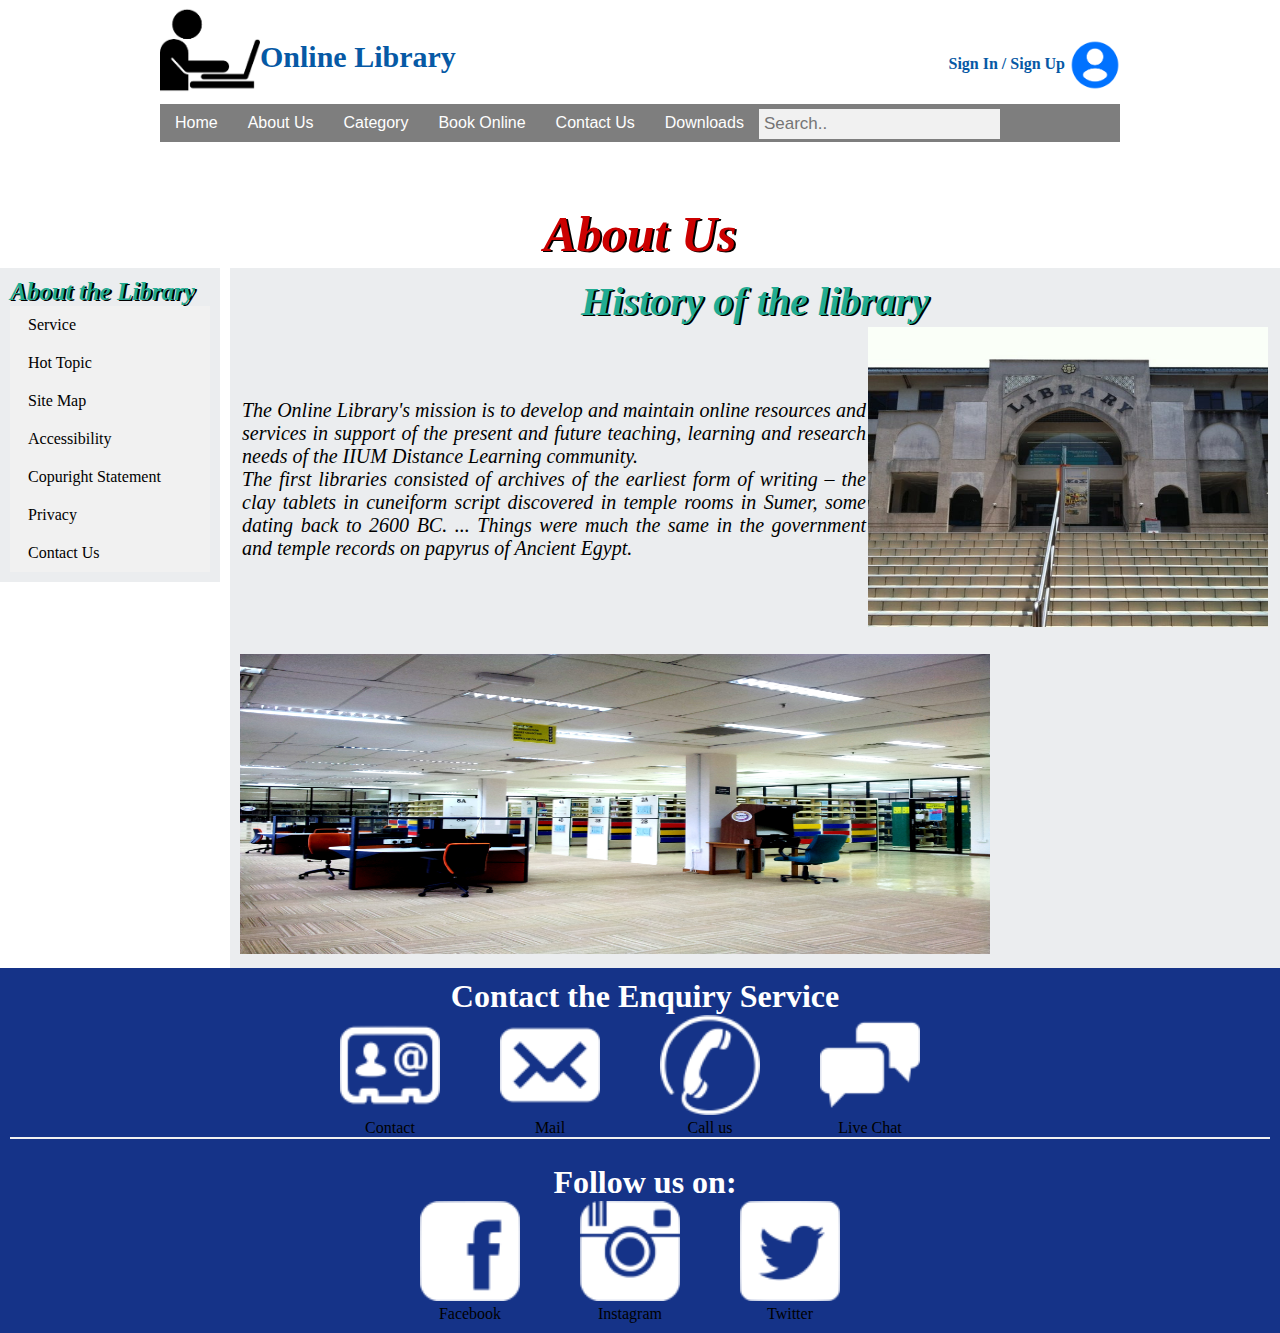
<file: Group Project Web Tech/about us.html>
<!DOCTYPE html>
<html lang="en" dir="ltr">
  <head>
    <meta charset="utf-8">
    <title>About Us</title>
    <link rel="stylesheet" type="text/css" href="style/style_about_us.css">
    <link rel="stylesheet" href="style/style_category_login.css">
  </head>
  <body class="body">
    <div class="container_full ">
		<div class="container">
			<header>
				<div class="header">
					<!--Logo Part-->
					<div class="logo">
						<a href="index.html"><img style="height:100px; width:100px" src="img/icon.png" alt="Library" /></a>
					</div>
					<div class="text_logo">
						<h1 style="font-size:30px; color:#0659A5; font-weight:bold;">Online Library</h1>
					</div>

					<div class="user_sign">
						<p>
							<a style="text-decoration:none; color:#0659A5" href="">Sign In / Sign Up</a>
						</p>
						<a href=""><img style="height:50px; width:50px;"   src="img/Untitled design (1).png" alt=""></a>
					</div>
				</div>
			</header>
		</div>
	</div>

	<div class="container_full ">
		<div class="container">
			<!--Menu Part-->
				<nav class="menu">
					<ul>
						<li><a href="index.html">Home</a></li>
						<li><a href="about us.html">About Us</a></li>
						<li><a href="category.html">Category</a>
						<li><a href="">Book Online</a>
							<ul>
								<li><a href="">Arts & entertainment</a></li>
								<li><a href="">Biography</a></li>
								<li><a href="">business & investing</a></li>
								<li><a href="">Comupters and Technology</a></li>
								<li><a href="">Education</a></li>
								<li><a href="">Sports</a></li>
								<li><a href="">Technology</a></li>
								<li><a href="">Science fiction</a></li>
								<li><a href="">Fiction</a></li>
								<li><a href="">Islam</a></li>
								<li><a href="">psychology</a></li>
							</ul>
						</li>
						<li>
						<li><a href="contact_us.html">Contact Us</a></li>
            <li><a href="Downloads.html">Downloads</a></li>
						<li><input type="text" placeholder="Search.."></li>
					</ul>
				</nav>

		</div>

	</div>

  <div class="div2">
    <h1 class="h1"><br>About Us</h1>
  </div>
 <div class="div1">
   <h2 class="h2">About the Library</h2>
    <ul class="ul">
      <li class="li"><a class ="a" href="service.html">Service</a></li>
      <li class="li"><a class="a" href="hottopic.html">Hot Topic</a></li>
      <li class="li"><a class="a" href="#sitemap">Site Map</a></li>
      <li class="li"><a class="a" href="access.html">Accessibility</a></li>
      <li class="li"><a class="a" href="copys.html">Copuright Statement</a></li>
      <li class="li"><a class ="a" href="privacy.html">Privacy</a></li>
      <li class="li"><a class="a" href="#Contact us">Contact Us</a></li>
   </ul><br><br><br>

 </div>
 <div class="div3">

  <h1 class="h">History of the library</h1>
  <table class="p">
    <tr>
      <td>The Online Library's mission is to develop and maintain online resources and services in support of the
     present and future teaching, learning and research needs of the IIUM Distance Learning community.<br>
  The first libraries consisted of archives of the earliest form of writing – the clay tablets in cuneiform script discovered in temple rooms in Sumer, some dating back to 2600 BC. ... Things were much the same in the government and temple records on papyrus of Ancient Egypt.</td>
   <td><img src="img/li5.jpg" alt="library" width="400" height="300"></td><tr>

</table><br>
<img src="img/li6.jpg" alt="library" width="750" height="300">
</div>
</div>
<div style="background-color:#153388;padding:10px;">
<center> <h1 style= "color:white; padding-left:10px;">Contact the Enquiry Service</h1><center>
  <ul style="list-style-type: none;">

    <li style="float:left;margin-left:300px;"><a href="facebook.com"><img src="img/business-contact-64.png" alt="library" width="100" height="100" style="margin-left:30px;margin-right:30px;"></a>
      <br><span>Contact</span></li>
    <li style="float:left;">  <img src="img/mail-2-64.png" alt="library" width="100" height="100" style="margin-left:30px;margin-right:30px;">
      <br><span>Mail</span>  </li>
    <li style="float:left;"> <img title="Twitter" src="img/phone-39-64.png" alt="library" width="100" height="100" style="margin-left:30px;margin-right:30px;">
     <br><span>Call us</span> </li>
    <li style="float:left;"> <img title="Twitter" src="img/speech-bubble-2-64.png" alt="library" width="100" height="100" style="margin-left:30px;margin-right:30px;">
      <br><span>Live Chat</span> </li>
   <li style="clear:left;"></li>
  </ul>

<hr>
<center>  <h1 style="color:white;padding-left:10px;">Follow us on:</h1><center>
   <ul style="list-style-type: none;">

    <li style="float:left;margin-left:380px;"><a href="facebook.com"><img src="img/facebook-6-64.png" alt="library" width="100" height="100" style="margin-left:30px;margin-right:30px;"></a>
      <br><span>Facebook</span></li>
    <li style="float:left;">  <img src="img/instagram-64.png" alt="library" width="100" height="100" style="margin-left:30px;margin-right:30px;">
       <br><span>Instagram</span>  </li>
    <li style="float:left;"> <img title="Twitter" src="img/twitter-3-64.png" alt="library" width="100" height="100" style="margin-left:30px;margin-right:30px;">
      <br><span>Twitter</span> </li>
    <li style="clear:left;"></li>
   </ul>

 </div>
  </body>
</html>
</file>
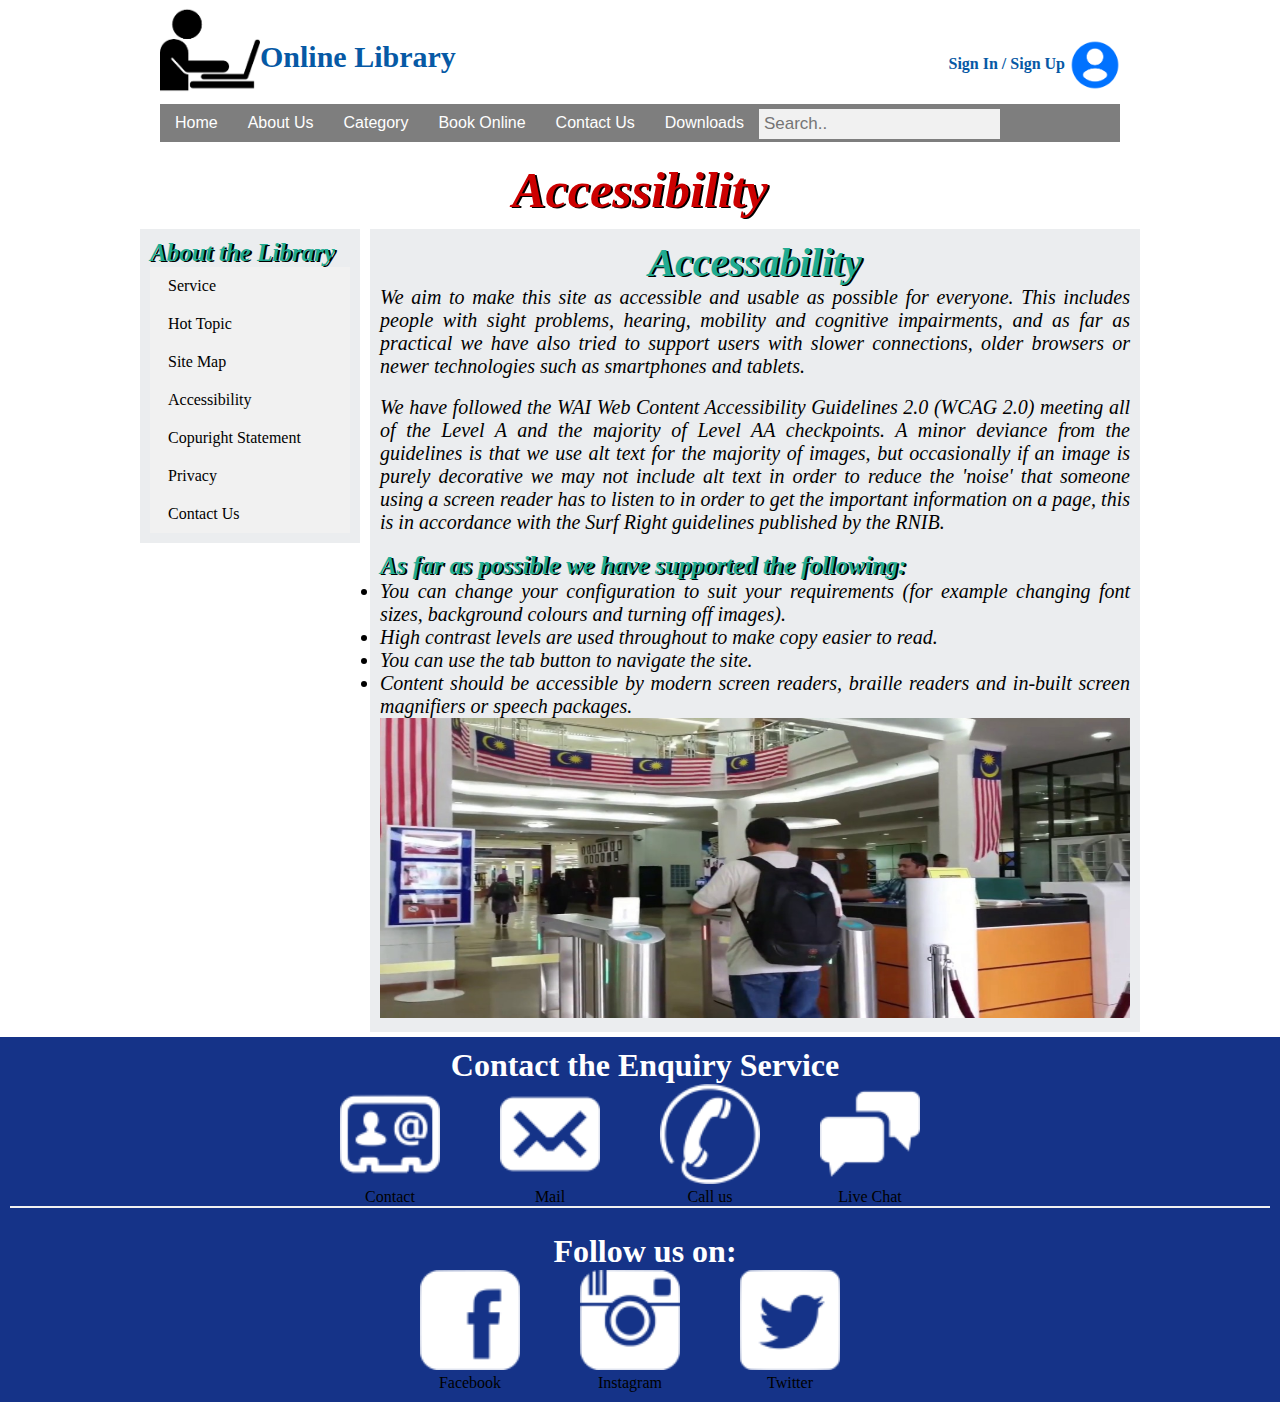
<file: Group Project Web Tech/access.html>
<!DOCTYPE html>
<html lang="en" dir="ltr">
  <head>
    <meta charset="utf-8">
    <title>Accessability</title>
    <link rel="stylesheet" type="text/css" href="style/style_about_us.css">
    <link rel="stylesheet" href="style/style_category_login.css">
  </head>
  <body >
    <div class="container_full ">
		<div class="container">
			<header>
				<div class="header">
					<!--Logo Part-->
					<div class="logo">
						<a href="index.html"><img style="height:100px; width:100px" src="img/icon.png" alt="Library" /></a>
					</div>
					<div class="text_logo">
						<h1 style="font-size:30px; color:#0659A5; font-weight:bold;">Online Library</h1>
					</div>

					<div class="user_sign">
						<p>
							<a style="text-decoration:none; color:#0659A5" href="">Sign In / Sign Up</a>
						</p>
						<a href=""><img style="height:50px; width:50px;"   src="img/Untitled design (1).png" alt=""></a>
					</div>
				</div>
			</header>
		</div>
	</div>

	<div class="container_full ">
		<div class="container">
			<!--Menu Part-->
				<nav class="menu">
					<ul>
						<li><a href="index.html">Home</a></li>
						<li><a href="about us.html">About Us</a></li>
						<li><a href="category.html">Category</a>
						<li><a href="">Book Online</a>
							<ul>
								<li><a href="">Arts & entertainment</a></li>
								<li><a href="">Biography</a></li>
								<li><a href="">business & investing</a></li>
								<li><a href="">Comupters and Technology</a></li>
								<li><a href="">Education</a></li>
								<li><a href="">Sports</a></li>
								<li><a href="">Technology</a></li>
								<li><a href="">Science fiction</a></li>
								<li><a href="">Fiction</a></li>
								<li><a href="">Islam</a></li>
								<li><a href="">psychology</a></li>
							</ul>
						</li>
						<li>
						<li><a href="contact_us.html">Contact Us</a></li>
            <li><a href="Downloads.html">Downloads</a></li>
						<li><input type="text" placeholder="Search.."></li>
					</ul>
				</nav>

		</div>

	</div>
<div class="div2">
    <h1 class="h1">Accessibility</h1>
</div>
<div class="div">
<div class="div1" >
   <h2 class="h2">About the Library</h2>

    <ul class="ul">
      <li class="li"><a class ="a" href="service.html">Service</a></li>
      <li class="li"><a class="a" href="hottopic.html">Hot Topic</a></li>
      <li class="li"><a class="a" href="#sitemap">Site Map</a></li>
      <li class="li"><a class="a" href="access.html">Accessibility</a></li>
      <li class="li"><a class="a" href="copys.html">Copuright Statement</a></li>
      <li class="li"><a class ="a" href="privacy.html">Privacy</a></li>
      <li class="li"><a class="a" href="#Contact us">Contact Us</a></li>
   </ul>
</div>
<div class="div3">

  <h1 class="h">Accessability</h1>
  <p class="p">We aim to make this site as accessible and usable as possible for everyone. This includes people with sight problems, hearing, mobility and cognitive impairments, and as far as practical we have also tried to support users with slower connections, older browsers or newer technologies such as smartphones and tablets.</p><br>
  <p class="p">We have followed the WAI Web Content Accessibility Guidelines 2.0 (WCAG 2.0) meeting all of the Level A and the majority of Level AA checkpoints. A minor deviance from the guidelines is that we use alt text for the majority of images, but occasionally if an image is purely decorative we may not include alt text in order to reduce the 'noise' that someone using a screen reader has to listen to in order to get the important information on a page, this is in accordance with the Surf Right guidelines published by the RNIB.</p><br>
  <h2 class="h2">As far as possible we have supported the following:</h2>
<ul>
  <li class="p">You can change your configuration to suit your requirements (for example changing font sizes, background colours and turning off images).</li>
  <li class="p">High contrast levels are used throughout to make copy easier to read.</li>
  <li class="p">You can use the tab button to navigate the site.</li>
  <li class="p">Content should be accessible by modern screen readers, braille readers and in-built screen magnifiers or speech packages.</li>
</ul>
<img src="img/li3.jpg" alt="library" width="750" height="300">
</div>
</div>
<div style="background-color:#153388;padding:10px;">
<center> <h1 style= "color:white; padding-left:10px;">Contact the Enquiry Service</h1><center>
  <ul style="list-style-type: none;">

    <li style="float:left;margin-left:300px;"><a href="facebook.com"><img src="img/business-contact-64.png" alt="library" width="100" height="100" style="margin-left:30px;margin-right:30px;"></a>
      <br><span>Contact</span></li>
    <li style="float:left;">  <img src="img/mail-2-64.png" alt="library" width="100" height="100" style="margin-left:30px;margin-right:30px;">
        <br><span>Mail</span>  </li>
    <li style="float:left;"> <img title="Twitter" src="img/phone-39-64.png" alt="library" width="100" height="100" style="margin-left:30px;margin-right:30px;">
       <br><span>Call us</span> </li>
    <li style="float:left;"> <img title="Twitter" src="img/speech-bubble-2-64.png" alt="library" width="100" height="100" style="margin-left:30px;margin-right:30px;">
       <br><span>Live Chat</span> </li>
    <li style="clear:left;"></li>
  </ul>

<hr>
<center>  <h1 style="color:white;padding-left:10px;">Follow us on:</h1><center>
  <ul style="list-style-type: none;">

    <li style="float:left;margin-left:380px;"><a href="facebook.com"><img src="img/facebook-6-64.png" alt="library" width="100" height="100" style="margin-left:30px;margin-right:30px;"></a>
      <br><span>Facebook</span></li>
    <li style="float:left;">  <img src="img/instagram-64.png" alt="library" width="100" height="100" style="margin-left:30px;margin-right:30px;">
      <br><span>Instagram</span>  </li>
    <li style="float:left;"> <img title="Twitter" src="img/twitter-3-64.png" alt="library" width="100" height="100" style="margin-left:30px;margin-right:30px;">
     <br><span>Twitter</span> </li>
    <li style="clear:left;"></li>
  </ul>

</div>
  </body>
</html>
</file>
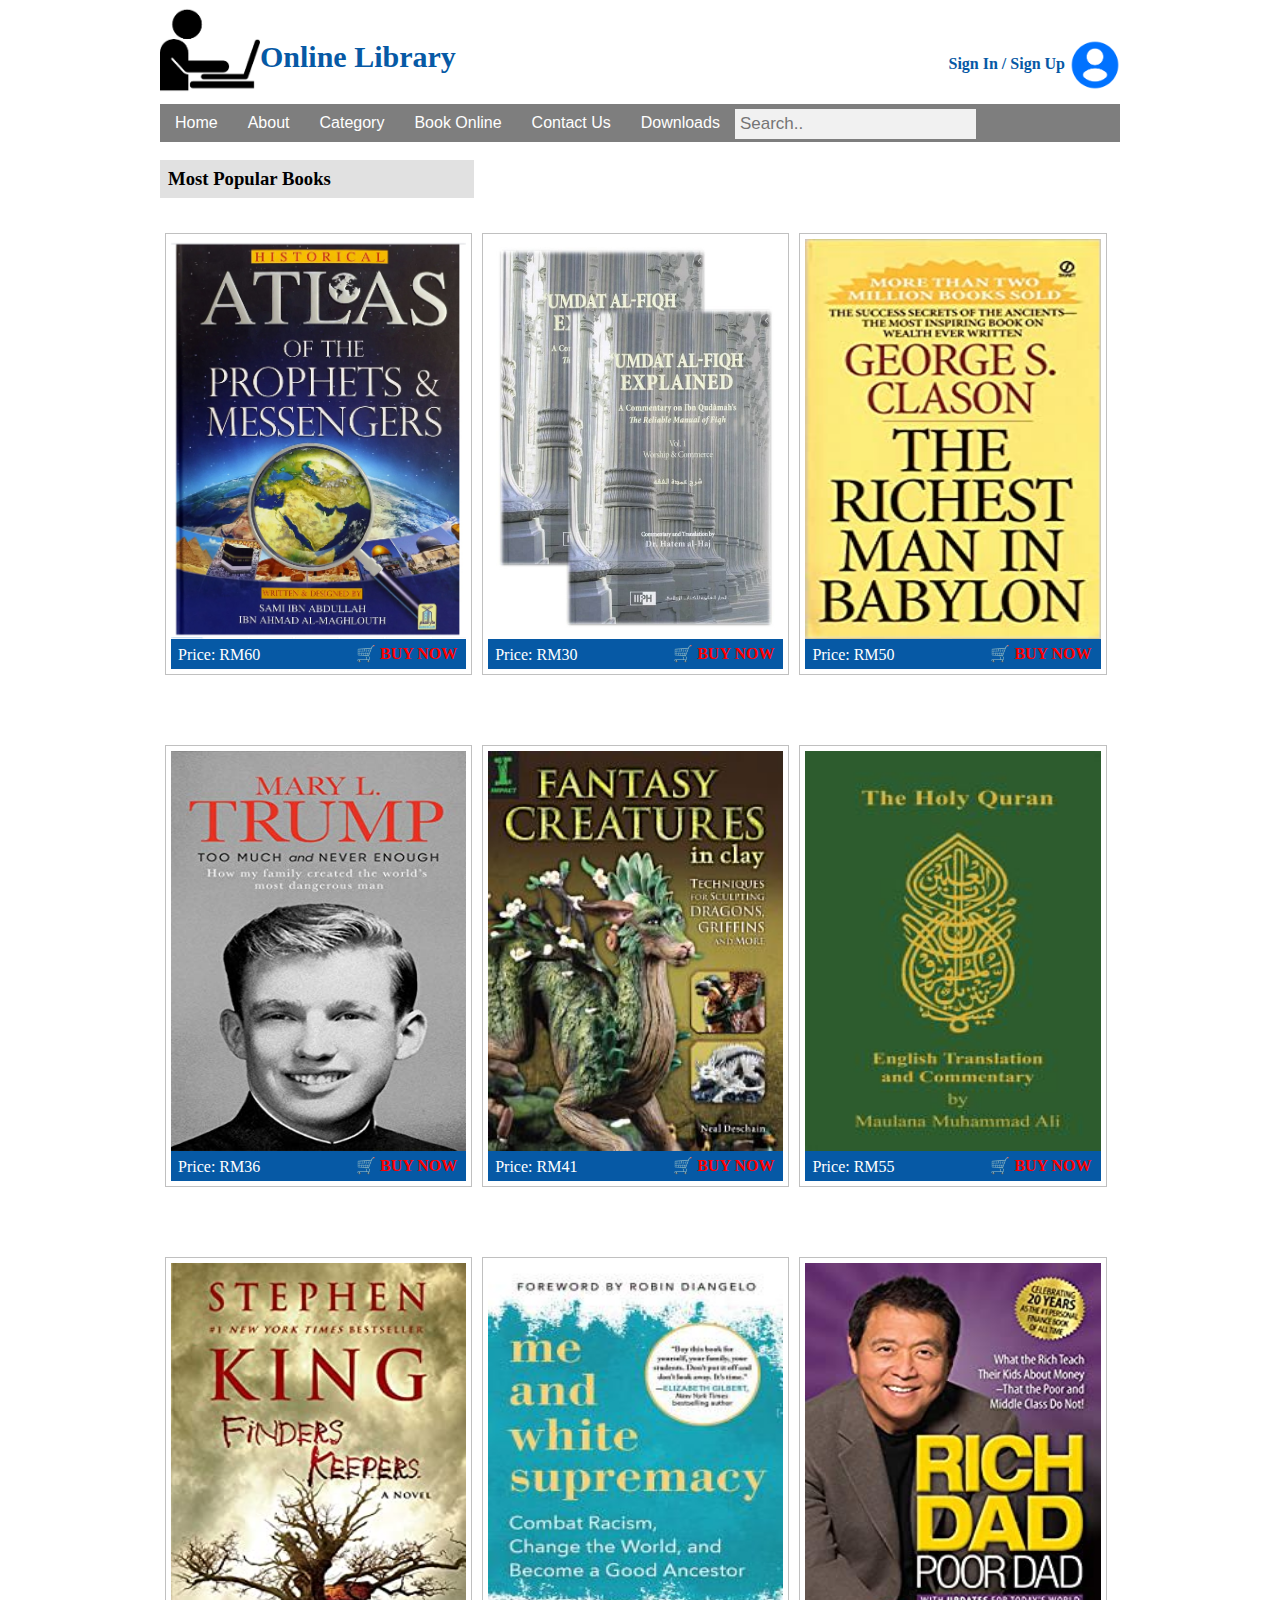
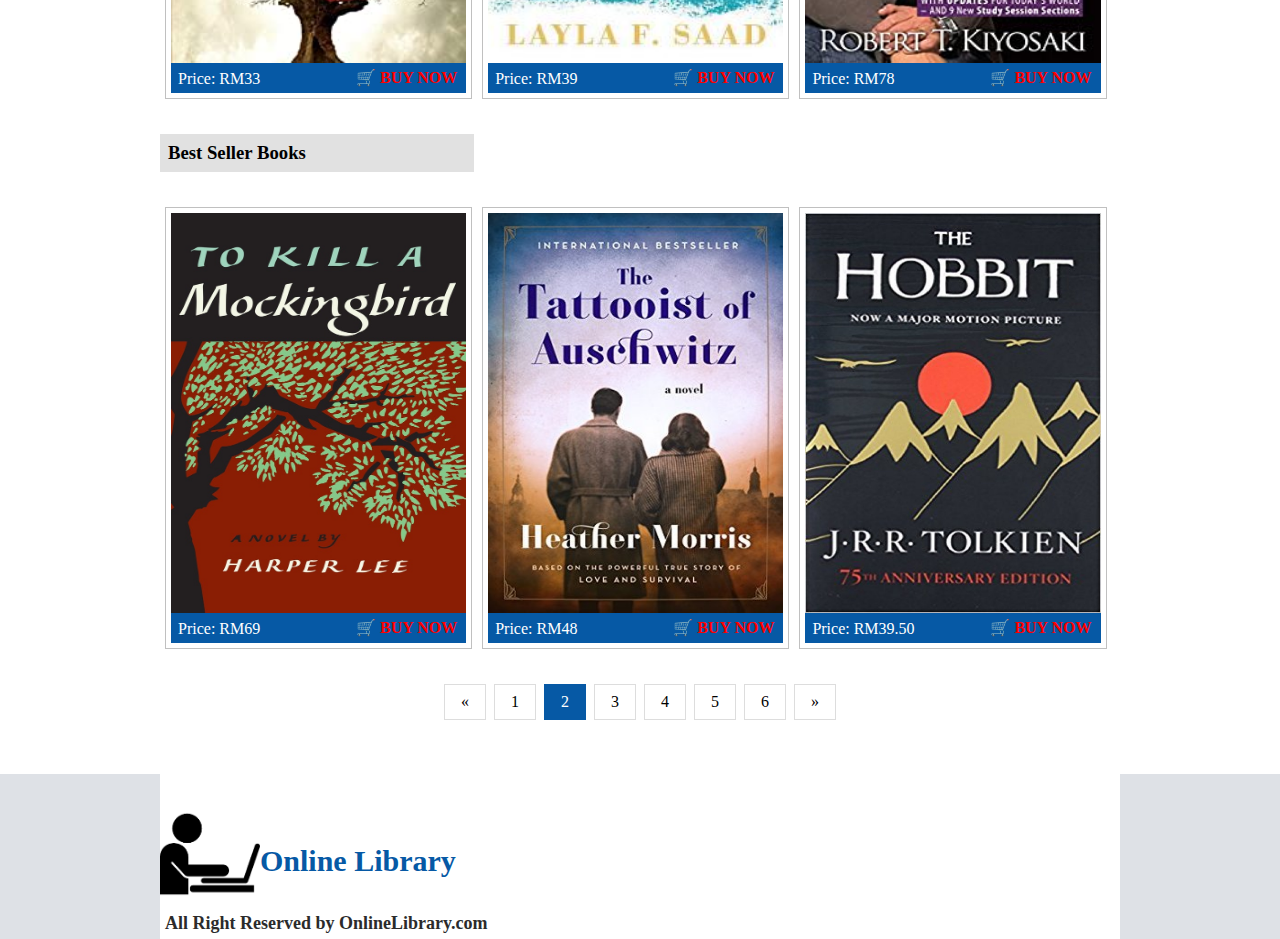
<file: Group Project Web Tech/category.html>
<!DOCTYPE html>
<html lang="en-US" dir="ltr" >
<head>
	<title>Category</title>
	<link rel="stylesheet" href="style/style_category_login.css" />
</head>
<body>

	<div class="container_full ">
		<div class="container">
			<header>
				<div class="header">
					<!--Logo Part-->
					<div class="logo">
						<a href="index.html"><img style="height:100px; width:100px" src="img/icon.png" alt="Library" /></a>
					</div>
					<div class="text_logo">
						<h1 style="font-size:30px; color:#0659A5; font-weight:bold;">Online Library</h1>
					</div>

					<div class="user_sign">
						<p>
							<a style="text-decoration:none; color:#0659A5" href="">Sign In / Sign Up</a>
						</p>
						<a href=""><img style="height:50px; width:50px;"   src="img/Untitled design (1).png" alt=""></a>
					</div>
				</div>
			</header>
		</div>
	</div>

	<div class="container_full ">
		<div class="container">
			<!--Menu Part-->
				<nav class="menu">
					<ul>
						<li><a href="index.html">Home</a></li>
						<li><a href="about us.html">About</a></li>
						<li><a href="category.html">Category</a>
						<li><a href="">Book Online</a>
							<ul>
								<li><a href="">Arts & entertainment</a></li>
								<li><a href="">Biography</a></li>
								<li><a href="">business & investing</a></li>
								<li><a href="">Comupters and Technology</a></li>
								<li><a href="">Education</a></li>
								<li><a href="">Sports</a></li>
								<li><a href="">Technology</a></li>
								<li><a href="">Science fiction</a></li>
								<li><a href="">Fiction</a></li>
								<li><a href="">Islam</a></li>
								<li><a href="">psychology</a></li>
							</ul>

						</li>
						<li>

						<li><a href="contact_us.html">Contact Us</a></li>
						<li><a href="Downloads.html">Downloads</a></li>
						<li><input type="text" placeholder="Search.."></li>
					</ul>
				</nav>

		</div>

	</div>
	<br />

	<div class="container_full">
		<div class="container">
				<h3 class="h3_design_block">Most Popular Books</h3>
				<div class="row">
					  <div class="column">
						<figure>
							<img src="img/prophet.jpg" alt="" style="width:100%">
							<figcaption style="padding:5px;"> <span style="float:left; margin-left:2px; margin-top:2px">Price: RM60</span> <span style="color:red; font-weight:bold; float:right; margin-right:2px;"><a style="color:red; font-weight:bold; float:right; margin-right:2px; text-decoration:none" href="">&#x1f6d2; BUY NOW</a></span> </figcaption>
						</figure>
					  </div>

					  <div class="column">
						<figure>
							<img src="img/umdat.jpg" alt="" style="width:100%">
							<figcaption style="padding:5px;"> <span style="float:left; margin-left:2px; margin-top:2px">Price: RM30</span> <span style="color:red; font-weight:bold; float:right; margin-right:2px;"><a style="color:red; font-weight:bold; float:right; margin-right:2px; text-decoration:none" href="">&#x1f6d2; BUY NOW</a></span> </figcaption>
						</figure>
					  </div>

					  <div class="column">
						<figure>
							<img src="img/babylon.jpg" alt="" style="width:100%">
							<figcaption style="padding:5px;"> <span style="float:left; margin-left:2px; margin-top:2px">Price: RM50</span> <span style="color:red; font-weight:bold; float:right; margin-right:2px;"><a style="color:red; font-weight:bold; float:right; margin-right:2px; text-decoration:none" href="">&#x1f6d2; BUY NOW</a></span> </figcaption>
						</figure>
					  </div>
				</div>


				<div class="row">
					  <div class="column">
						<figure>
							<img src="img/trump.jpg" alt="" style="width:100%">
							<figcaption style="padding:5px;"> <span style="float:left; margin-left:2px; margin-top:2px">Price: RM36</span> <span style="color:red; font-weight:bold; float:right; margin-right:2px;"><a style="color:red; font-weight:bold; float:right; margin-right:2px; text-decoration:none" href="">&#x1f6d2; BUY NOW</a></span> </figcaption>
						</figure>
					  </div>

					  <div class="column">
						<figure>
							<img src="img/arts.jpg" alt="" style="width:100%">
							<figcaption style="padding:5px;"> <span style="float:left; margin-left:2px; margin-top:2px">Price: RM41</span> <span style="color:red; font-weight:bold; float:right; margin-right:2px;"><a style="color:red; font-weight:bold; float:right; margin-right:2px; text-decoration:none" href="">&#x1f6d2; BUY NOW</a></span> </figcaption>
						</figure>
					  </div>

					  <div class="column">
						<figure>
							<img src="img/quran.jpg" alt="" style="width:100%">
							<figcaption style="padding:5px;"> <span style="float:left; margin-left:2px; margin-top:2px">Price: RM55</span> <span style="color:red; font-weight:bold; float:right; margin-right:2px;"><a style="color:red; font-weight:bold; float:right; margin-right:2px; text-decoration:none" href="">&#x1f6d2; BUY NOW</a></span> </figcaption>
						</figure>
					  </div>
				</div>



				<div class="row">
					  <div class="column">
						<figure>
							<img src="img/stephen.jpg" alt="" style="width:100%">
							<figcaption style="padding:5px;"> <span style="float:left; margin-left:2px; margin-top:2px">Price: RM33</span> <span style="color:red; font-weight:bold; float:right; margin-right:2px;"><a style="color:red; font-weight:bold; float:right; margin-right:2px; text-decoration:none" href="">&#x1f6d2; BUY NOW</a></span> </figcaption>
						</figure>
					  </div>

					  <div class="column">
						<figure>
							<img src="img/white.jpg" alt="" style="width:100%">
							<figcaption style="padding:5px;"> <span style="float:left; margin-left:2px; margin-top:2px">Price: RM39</span> <span style="color:red; font-weight:bold; float:right; margin-right:2px;"><a style="color:red; font-weight:bold; float:right; margin-right:2px; text-decoration:none" href="">&#x1f6d2; BUY NOW</a></span> </figcaption>
						</figure>
					  </div>

					  <div class="column">
						<figure>
							<img src="img/richdad.jpg" alt="" style="width:100%">
							<figcaption style="padding:5px;"> <span style="float:left; margin-left:2px; margin-top:2px">Price: RM78</span> <span style="color:red; font-weight:bold; float:right; margin-right:2px;"><a style="color:red; font-weight:bold; float:right; margin-right:2px; text-decoration:none" href="">&#x1f6d2; BUY NOW</a></span> </figcaption>
						</figure>
					  </div>
				</div>


			<h3 class="h3_design_block">Best Seller Books</h3>
				<div class="row">
					  <div class="column">
						<figure>
							<img src="img/p11.jpg" alt="" style="width:100%">
							<figcaption style="padding:5px;"> <span style="float:left; margin-left:2px; margin-top:2px">Price: RM69</span> <span style="color:red; font-weight:bold; float:right; margin-right:2px;"><a style="color:red; font-weight:bold; float:right; margin-right:2px; text-decoration:none" href="">&#x1f6d2; BUY NOW</a></span> </figcaption>
						</figure>
					  </div>

					  <div class="column">
						<figure>
							<img src="img/tattoo.jpg" alt="" style="width:100%">
							<figcaption style="padding:5px;"> <span style="float:left; margin-left:2px; margin-top:2px">Price: RM48</span> <span style="color:red; font-weight:bold; float:right; margin-right:2px;"><a style="color:red; font-weight:bold; float:right; margin-right:2px; text-decoration:none;" href="###">&#x1f6d2; BUY NOW </a></span> </figcaption>
						</figure>
					  </div>

					  <div class="column">
						<figure>
							<img src="img/hobbit.jpg" alt="" style="width:100%">
							<figcaption style="padding:5px;"> <span style="float:left; margin-left:2px; margin-top:2px">Price: RM39.50</span> <span style="color:red; font-weight:bold; float:right; margin-right:2px;"><a style="color:red; font-weight:bold; float:right; margin-right:2px; text-decoration:none" href="">&#x1f6d2; BUY NOW</a></span> </figcaption>
						</figure>
					  </div>
				</div>


		</div>
	</div>

	<div class="center">
		<div class="pagination">
			<a href="#">&laquo;</a>
			<a href="#">1</a>
			<a href="#" class="active">2</a>
			<a href="#">3</a>
			<a href="#">4</a>
			<a href="#">5</a>
			<a href="#">6</a>
			<a href="#">&raquo;</a>
		</div>
	</div>

	<div class="container_full third_bg">
		<div class="container hidden">
			<footer>
				<div class="footer">
					<div class="footer_logo">
						<div class="header">
							<!--Logo Part-->
							<div class="logo">
								<a href="index.html"><img style="height:100px; width:100px" src="img/icon.png" alt="Library" /></a>
							</div>
							<div class="text_logo">
								<h1 style="font-size:30px; color:#0659A5; font-weight:bold; margin-top:30px;">Online Library</h1>
							</div>
						</div>
						<p  style="font-size:18px; color:#2B2B2B; font-weight:bold; padding:5px;">All Right Reserved by OnlineLibrary.com</p>
					</div>
				</div>
			</footer>
		</div>
	</div>


</body>
</html>
</file>
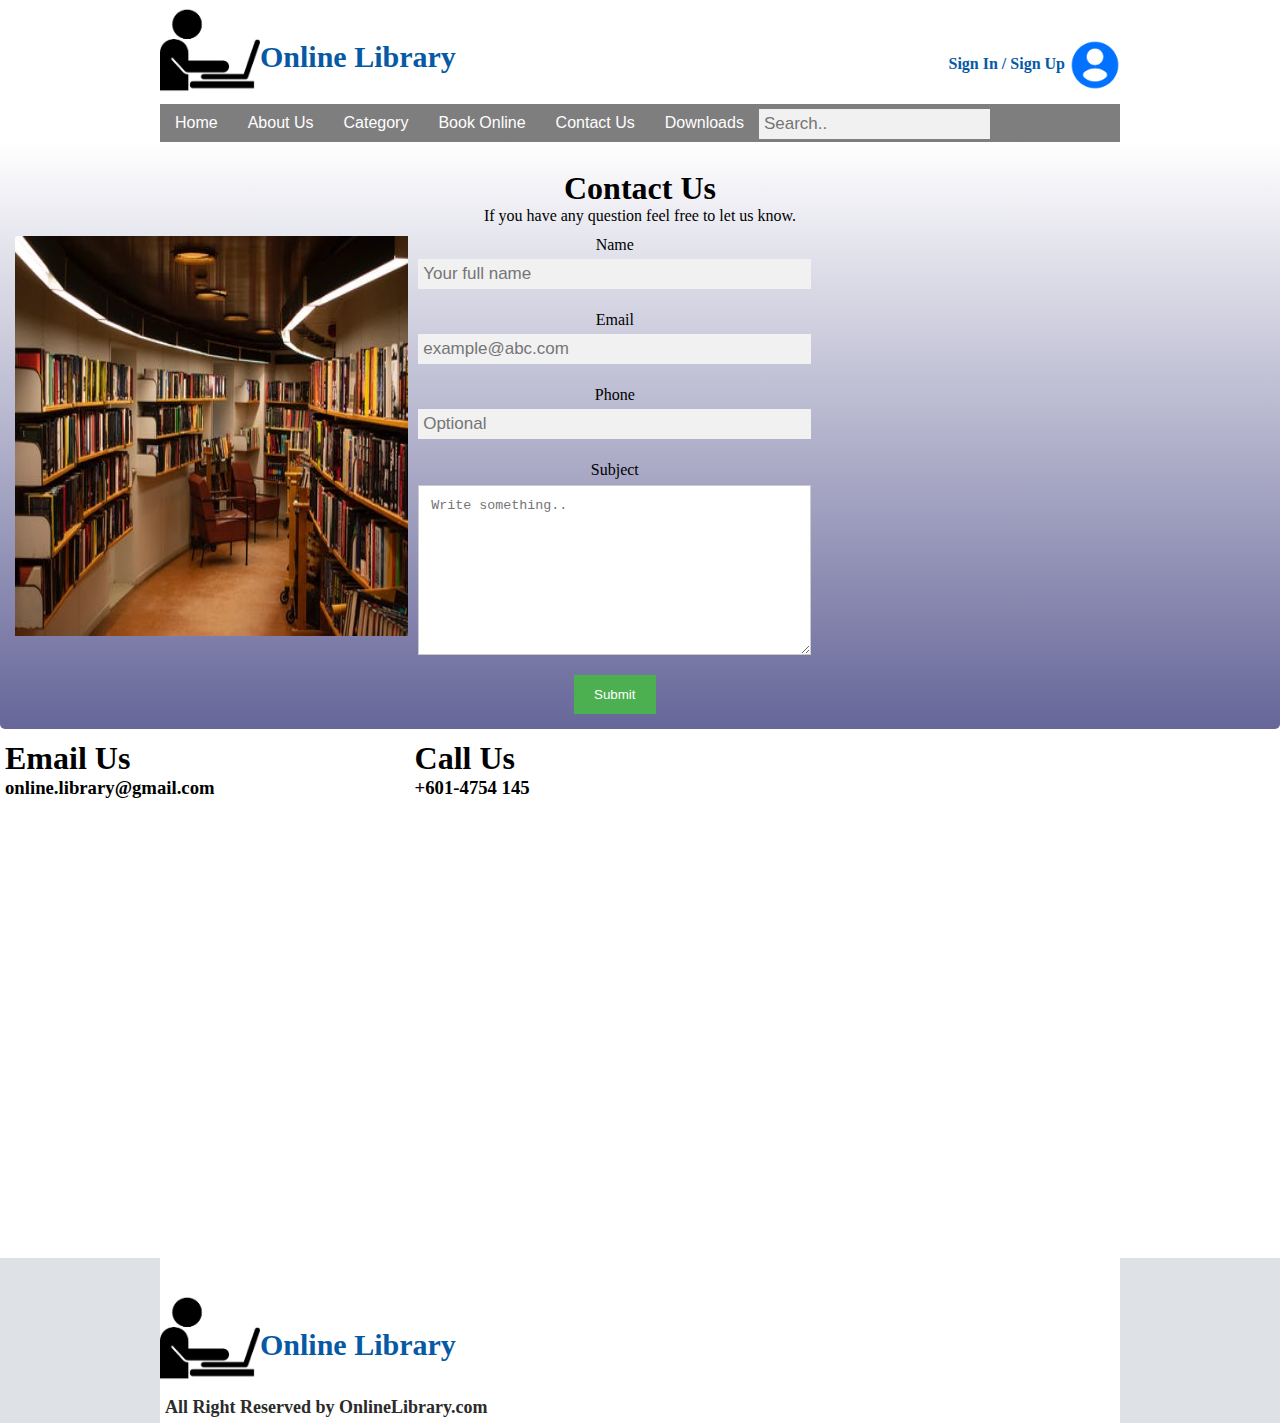
<file: Group Project Web Tech/contact_us.html>
<!DOCTYPE html>
<html lang="en" dir="ltr">
  <head>
    <meta charset="utf-8">
    <title>About Us</title>
    <link rel="stylesheet" type="text/css" href="style/style_contact_us.css">
    <link rel="stylesheet" href="style/style_category_login.css">
  </head><div class="container_full ">
  <div class="container">
    <header>
      <div class="header">
        <!--Logo Part-->
        <div class="logo">
          <a href="index.html"><img style="height:100px; width:100px" src="img/icon.png" alt="Library" /></a>
        </div>
        <div class="text_logo">
          <h1 style="font-size:30px; color:#0659A5; font-weight:bold;">Online Library</h1>
        </div>

        <div class="user_sign">
          <p>
            <a style="text-decoration:none; color:#0659A5" href="">Sign In / Sign Up</a>
          </p>
          <a href=""><img style="height:50px; width:50px;"   src="img/Untitled design (1).png" alt=""></a>
        </div>
      </div>
    </header>
  </div>
</div>

<div class="container_full ">
  <div class="container">
    <!--Menu Part-->
      <nav class="menu">
        <ul>
          <li><a href="index.html">Home</a></li>
          <li><a href="about us.html">About Us</a></li>
          <li><a href="category.html">Category</a>
          <li><a href="">Book Online</a>
            <ul>
              <li><a href="">Arts & entertainment</a></li>
              <li><a href="">Biography</a></li>
              <li><a href="">business & investing</a></li>
              <li><a href="">Comupters and Technology</a></li>
              <li><a href="">Education</a></li>
              <li><a href="">Sports</a></li>
              <li><a href="">Technology</a></li>
              <li><a href="">Science fiction</a></li>
              <li><a href="">Fiction</a></li>
              <li><a href="">Islam</a></li>
              <li><a href="">psychology</a></li>
            </ul>
          </li>
          <li>
          <li><a href="contact_us.html">Contact Us</a></li>
          <li><a href="Downloads.html">Downloads</a></li>
          <li><input type="text" placeholder="Search.."></li>
        </ul>
      </nav>

  </div>

</div>

      <div class="containercontact">
    <div class="aligncenter">
    <br>
      <h1 >Contact Us</h1>
      <p>If you have any question feel free to let us know. </p>
    </div>
    <div class="row">
      <div class="column">
        <img src="img/map.jpeg" style="width:100%">
      </div>
      <div class="column">
        <form action="/action_page.php">
          <label for="fname">Name</label>
          <input type="text" id="fname" name="firstname" placeholder="Your full name">
          <label for="lname">Email</label>
          <input type="text" id="lname" name="lastname" placeholder="example@abc.com">
          <label for="lname">Phone</label>
          <input type="text" id="lname" name="lastname" placeholder="Optional">

          <label for="subject">Subject</label>
          <textarea id="subject" name="subject" placeholder="Write something.." style="height:170px"></textarea>
          <input type="submit" value="Submit">
        </form>
      </div>
    </div>
  </div>


  <body>

    <div class="column">
      <div class="card">
        <div class="container">
          <h1>Email Us</h1>
          <h3>online.library@gmail.com</h3>
        </div>
      </div>
    </div>

    <div class="column">
      <div class="card">
        <div class="container">
          <h1>Call Us</h1>
          <h3>+601-4754 145</h3>
        </div>
      </div>
    </div>
  <iframe src="https://www.google.com/maps/embed?pb=!1m18!1m12!1m3!1d3983.398444505405!2d101.73318051386238!3d3.2507429976333087!2m3!1f0!2f0!3f0!3m2!1i1024!2i768!4f13.1!3m3!1m2!1s0x31cc38c18f0c1599%3A0x2d53f9d49e6a9ed7!2sIIUM%20Dar%20al-Hikmah%20Library!5e0!3m2!1sen!2sbd!4v1593240349445!5m2!1sen!2sbd" width="100%" height="400" frameborder="0" style="border:0" allowfullscreen="" aria-hidden="false" tabindex="0"></iframe>

  <div class="container_full third_bg">
    <div class="container hidden">
      <footer>
        <div class="footer">
          <div class="footer_logo">
            <div class="header">
              <!--Logo Part-->
              <div class="logo">
                <a href="index.html"><img style="height:100px; width:100px" src="img/icon.png" alt="Library" /></a>
              </div>
              <div class="text_logo">
                <h1 style="font-size:30px; color:#0659A5; font-weight:bold; margin-top:30px;">Online Library</h1>
              </div>
            </div>
            <p  style="font-size:18px; color:#2B2B2B; font-weight:bold; padding:5px;">All Right Reserved by OnlineLibrary.com</p>
          </div>
        </div>
      </footer>
    </div>
  </div>
  </body>




</html>
</file>
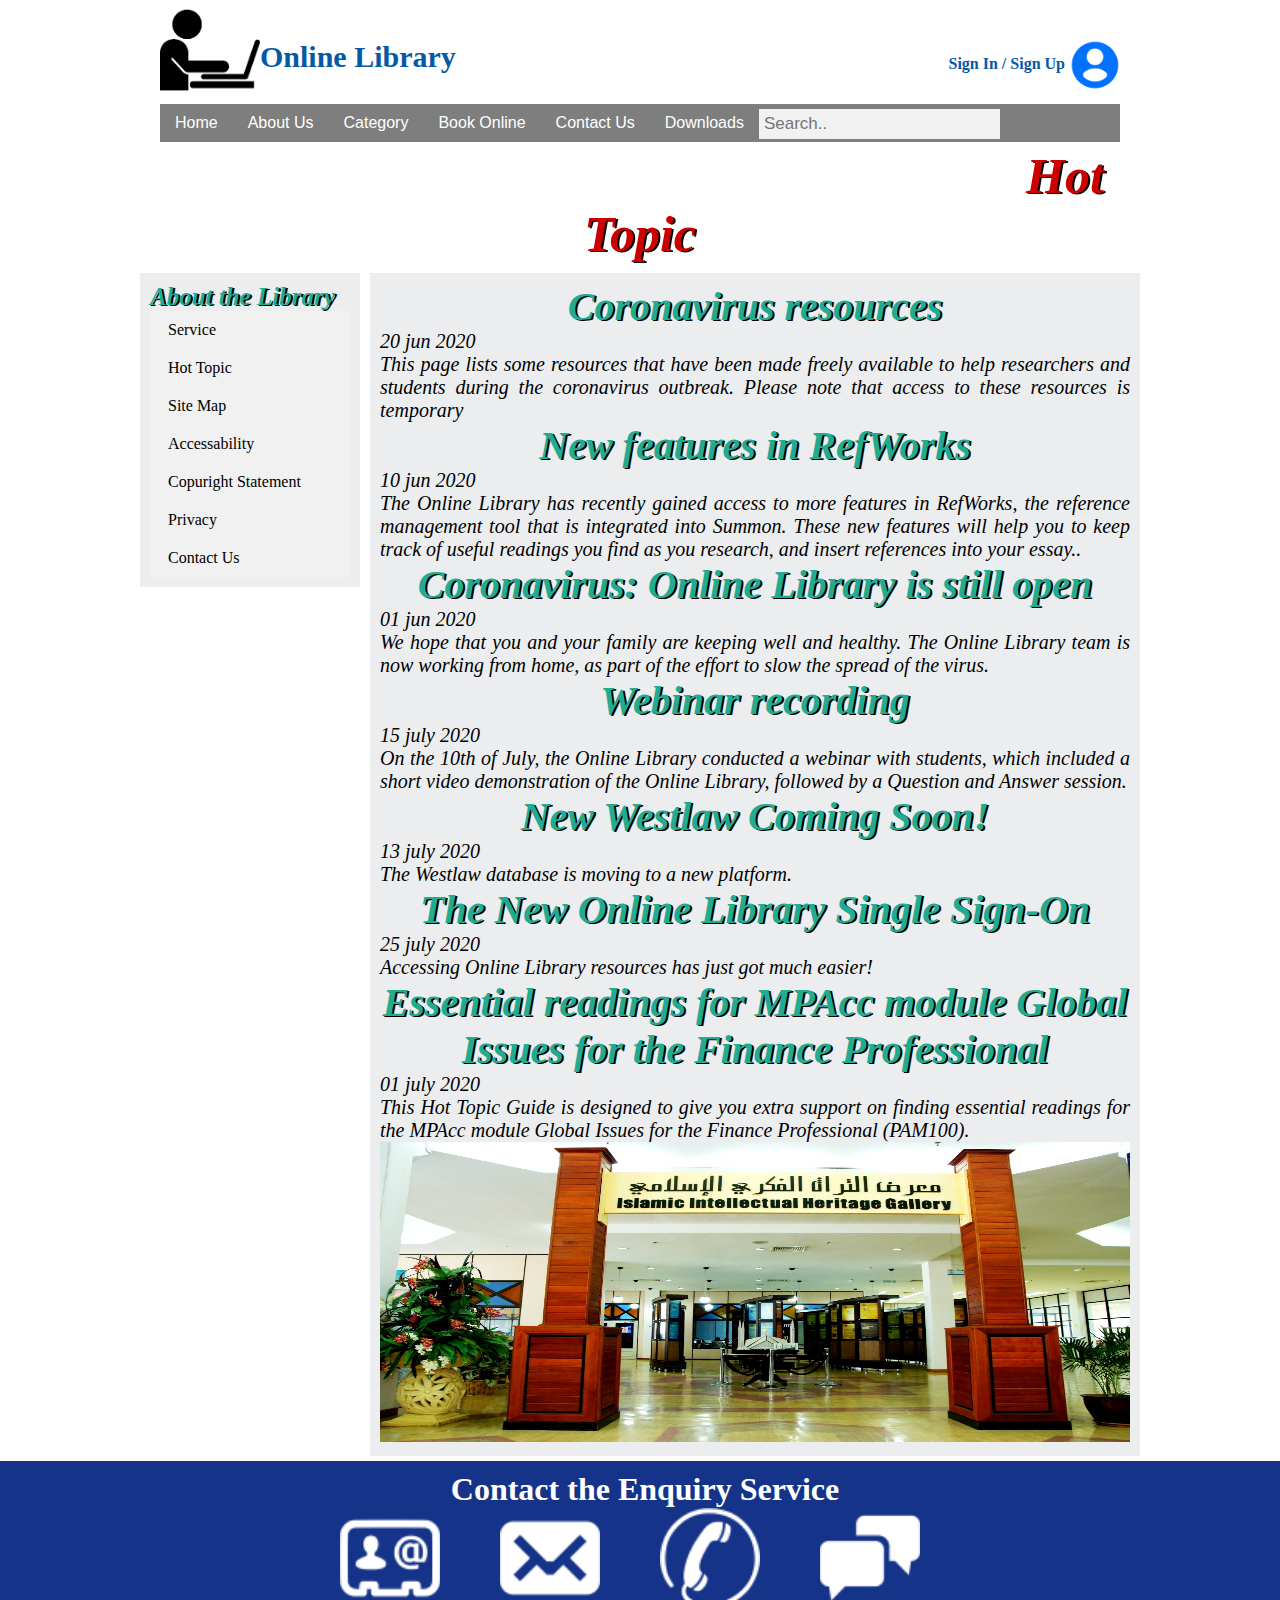
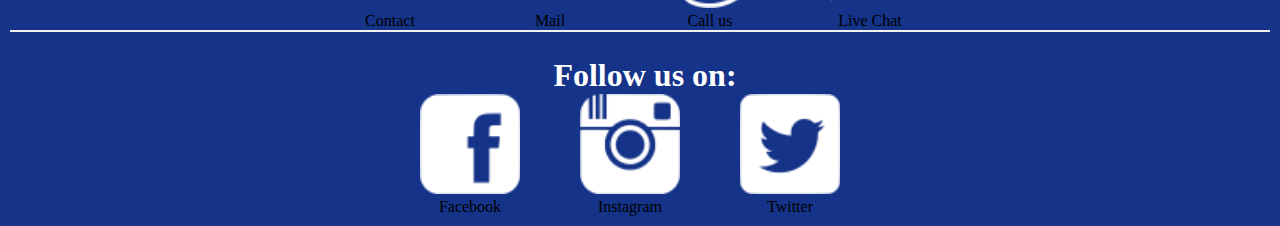
<file: Group Project Web Tech/hottopic.html>
<!DOCTYPE html>
<html lang="en" dir="ltr">
  <head>
    <meta charset="utf-8">
    <title>Service</title>
    <link rel="stylesheet" type="text/css" href="style/style_about_us.css">
    <link rel="stylesheet" href="style/style_category_login.css">
  </head>
  <body class="body">
    <div class="container_full ">
		<div class="container">
			<header>
				<div class="header">
					<!--Logo Part-->
					<div class="logo">
						<a href="index.html"><img style="height:100px; width:100px" src="img/icon.png" alt="Library" /></a>
					</div>
					<div class="text_logo">
						<h1 style="font-size:30px; color:#0659A5; font-weight:bold;">Online Library</h1>
					</div>

					<div class="user_sign">
						<p>
							<a style="text-decoration:none; color:#0659A5" href="">Sign In / Sign Up</a>
						</p>
						<a href=""><img style="height:50px; width:50px;"   src="img/Untitled design (1).png" alt=""></a>
					</div>
				</div>
			</header>
		</div>
	</div>

	<div class="container_full ">
		<div class="container">
			<!--Menu Part-->
				<nav class="menu">
					<ul>
						<li><a href="index.html">Home</a></li>
						<li><a href="about us.html">About Us</a></li>
						<li><a href="category.html">Category</a>
						<li><a href="">Book Online</a>
							<ul>
								<li><a href="">Arts & entertainment</a></li>
								<li><a href="">Biography</a></li>
								<li><a href="">business & investing</a></li>
								<li><a href="">Comupters and Technology</a></li>
								<li><a href="">Education</a></li>
								<li><a href="">Sports</a></li>
								<li><a href="">Technology</a></li>
								<li><a href="">Science fiction</a></li>
								<li><a href="">Fiction</a></li>
								<li><a href="">Islam</a></li>
								<li><a href="">psychology</a></li>
							</ul>
						</li>
						<li>
						<li><a href="contact_us.html">Contact Us</a></li>
            <li><a href="Downloads.html">Downloads</a></li>
						<li><input type="text" placeholder="Search.."></li>
					</ul>
				</nav>

		</div>

	</div>
 <div class="div2">
    <h1 class="h1">Hot Topic</h1>
 </div>
 <div class="div">
 <div class="div1" >
     <h2 class="h2">About the Library</h2>

    <ul class="ul">
      <li class="li"><a class ="a" href="service.html">Service</a></li>
      <li class="li"><a class="a" href="hottopic.html">Hot Topic</a></li>
      <li class="li"><a class="a" href="#sitemap">Site Map</a></li>
      <li class="li"><a class="a" href="access.html">Accessability</a></li>
      <li class="li"><a class="a" href="copys.html">Copuright Statement</a></li>
      <li class="li"><a class ="a" href="privacy.html">Privacy</a></li>
      <li class="li"><a class="a" href="#Contact us">Contact Us</a></li>

   </ul>
</div>
<div class="div3">
 <h1 class="h">Coronavirus resources</h1>
 <p class="p">20 jun 2020 </p>
 <p class="p">This page lists some resources that have been made freely available to help researchers and students during the coronavirus outbreak. Please note that access to these resources is temporary</p>
 <h1 class="h">New features in RefWorks</h1>
 <p class="p">10 jun 2020 </p>
 <p class="p">The Online Library has recently gained access to more features in RefWorks, the reference management tool that is integrated into Summon. These new features will help you to keep track of useful readings you find as you research, and insert references into your essay..</p>
 <h1 class="h">Coronavirus: Online Library is still open</h1>
 <p class="p">01 jun 2020 </p>
 <p class="p">We hope that you and your family are keeping well and healthy. The Online Library team is now working from home, as part of the effort to slow the spread of the virus.  </p>
 <h1 class="h">Webinar recording</h1>
 <p class="p">15 july 2020 </p>
 <p class="p">On the 10th of July, the Online Library conducted a webinar with students, which included a short video demonstration of the Online Library, followed by a Question and Answer session. </p>
 <h1 class="h">New Westlaw Coming Soon!</h1>
 <p class="p">13 july 2020 </p>
 <p class="p">The Westlaw database is moving to a new platform. </p>
 <h1 class="h">The New Online Library Single Sign-On</h1>
 <p class="p">25 july 2020 </p>
 <p class="p">Accessing Online Library resources has just got much easier! </p>
 <h1 class="h">Essential readings for MPAcc module Global Issues for the Finance Professional</h1>
 <p class="p">01 july 2020 </p>
 <p class="p">This Hot Topic Guide is designed to give you extra support on finding essential readings for the MPAcc module Global Issues for the Finance Professional (PAM100). </p>
 <img src="img/li7.jpg" alt="library" width="750" height="300">

</div>

</div>

<div style="background-color:#153388;padding:10px;">
<center> <h1 style= "color:white; padding-left:10px;">Contact the Enquiry Service</h1><center>
  <ul style="list-style-type: none;">

    <li style="float:left;margin-left:300px;"><a href="facebook.com"><img src="img/business-contact-64.png" alt="library" width="100" height="100" style="margin-left:30px;margin-right:30px;"></a>
      <br><span>Contact</span></li>
    <li style="float:left;">  <img src="img/mail-2-64.png" alt="library" width="100" height="100" style="margin-left:30px;margin-right:30px;">
      <br><span>Mail</span>  </li>
    <li style="float:left;"> <img title="Twitter" src="img/phone-39-64.png" alt="library" width="100" height="100" style="margin-left:30px;margin-right:30px;">
     <br><span>Call us</span> </li>
    <li style="float:left;"> <img title="Twitter" src="img/speech-bubble-2-64.png" alt="library" width="100" height="100" style="margin-left:30px;margin-right:30px;">
      <br><span>Live Chat</span> </li>
   <li style="clear:left;"></li>
  </ul>

<hr>
<center>  <h1 style="color:white;padding-left:10px;">Follow us on:</h1><center>
   <ul style="list-style-type: none;">

    <li style="float:left;margin-left:380px;"><a href="facebook.com"><img src="img/facebook-6-64.png" alt="library" width="100" height="100" style="margin-left:30px;margin-right:30px;"></a>
      <br><span>Facebook</span></li>
    <li style="float:left;">  <img src="img/instagram-64.png" alt="library" width="100" height="100" style="margin-left:30px;margin-right:30px;">
       <br><span>Instagram</span>  </li>
    <li style="float:left;"> <img title="Twitter" src="img/twitter-3-64.png" alt="library" width="100" height="100" style="margin-left:30px;margin-right:30px;">
      <br><span>Twitter</span> </li>
    <li style="clear:left;"></li>
   </ul>

 </div>

  </body>
</html>
</file>
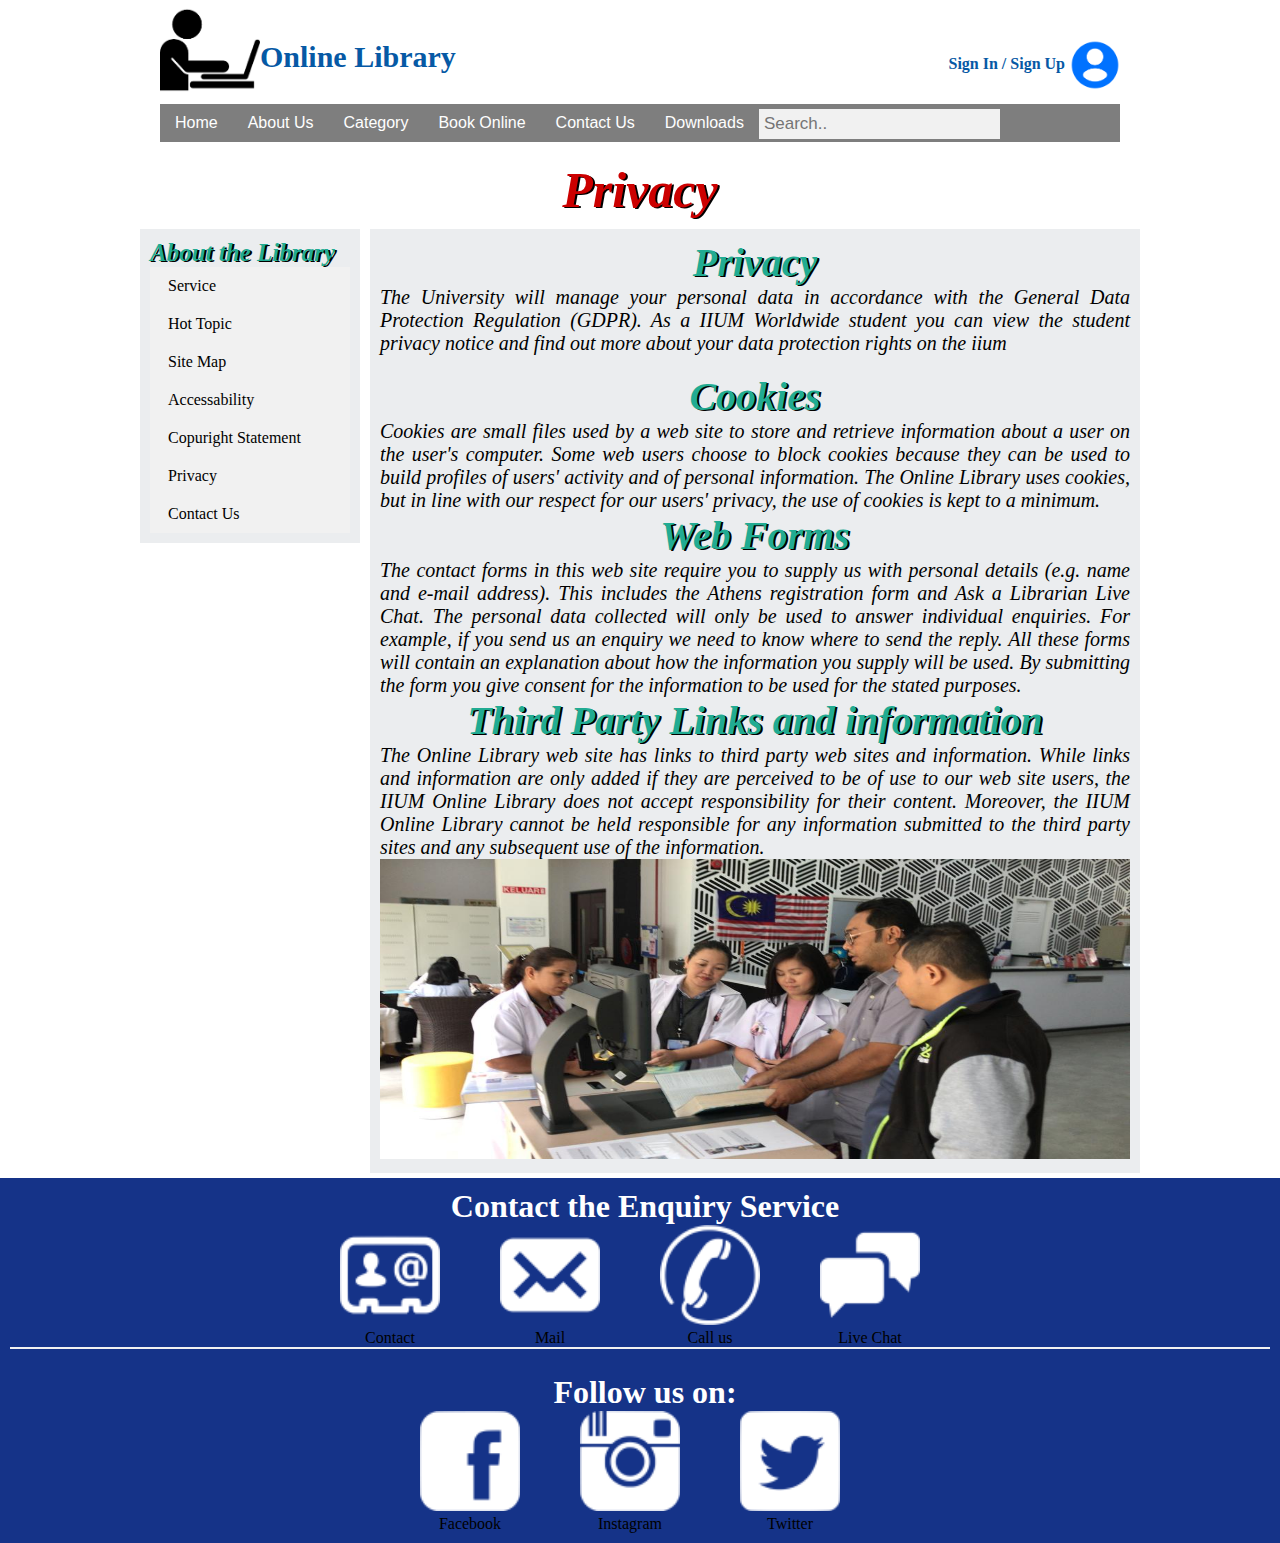
<file: Group Project Web Tech/privacy.html>
<!DOCTYPE html>
<html lang="en" dir="ltr">
  <head>
    <meta charset="utf-8">
    <title>Privacy</title>
    <link rel="stylesheet" type="text/css" href="style/style_about_us.css">
    <link rel="stylesheet" href="style/style_category_login.css">
  </head>
  <body >
    <div class="container_full ">
		<div class="container">
			<header>
				<div class="header">
					<!--Logo Part-->
					<div class="logo">
						<a href="index.html"><img style="height:100px; width:100px" src="img/icon.png" alt="Library" /></a>
					</div>
					<div class="text_logo">
						<h1 style="font-size:30px; color:#0659A5; font-weight:bold;">Online Library</h1>
					</div>

					<div class="user_sign">
						<p>
							<a style="text-decoration:none; color:#0659A5" href="">Sign In / Sign Up</a>
						</p>
						<a href=""><img style="height:50px; width:50px;"   src="img/Untitled design (1).png" alt=""></a>
					</div>
				</div>
			</header>
		</div>
	</div>

	<div class="container_full ">
		<div class="container">
			<!--Menu Part-->
				<nav class="menu">
					<ul>
						<li><a href="index.html">Home</a></li>
						<li><a href="about us.html">About Us</a></li>
						<li><a href="category.html">Category</a>
						<li><a href="">Book Online</a>
							<ul>
								<li><a href="">Arts & entertainment</a></li>
								<li><a href="">Biography</a></li>
								<li><a href="">business & investing</a></li>
								<li><a href="">Comupters and Technology</a></li>
								<li><a href="">Education</a></li>
								<li><a href="">Sports</a></li>
								<li><a href="">Technology</a></li>
								<li><a href="">Science fiction</a></li>
								<li><a href="">Fiction</a></li>
								<li><a href="">Islam</a></li>
								<li><a href="">psychology</a></li>
							</ul>
						</li>
						<li>
						<li><a href="contact_us.html">Contact Us</a></li>
            <li><a href="Downloads.html">Downloads</a></li>
						<li><input type="text" placeholder="Search.."></li>
					</ul>
				</nav>

		</div>

	</div>
<div class="div2">
    <h1 class="h1">Privacy</h1>
</div>
<div class="div">
<div class="div1" >
   <h2 class="h2">About the Library</h2>

    <ul class="ul">
      <li class="li"><a class ="a" href="service.html">Service</a></li>
      <li class="li"><a class="a" href="hottopic.html">Hot Topic</a></li>
      <li class="li"><a class="a" href="#sitemap">Site Map</a></li>
      <li class="li"><a class="a" href="access.html">Accessability</a></li>
      <li class="li"><a class="a" href="copys.html">Copuright Statement</a></li>
      <li class="li"><a class ="a" href="privacy.html">Privacy</a></li>
      <li class="li"><a class="a" href="#Contact us">Contact Us</a></li>
   </ul>
</div>
<div class="div3">

  <h1 class="h">Privacy</h1>
  <p class="p">The University will manage your personal data in accordance with the General Data Protection Regulation (GDPR). As a IIUM Worldwide student you can view the student privacy notice and find out more about your data protection rights on the iium</p><br>
   <h1 class="h">Cookies</h1>
   <p class="p">Cookies are small files used by a web site to store and retrieve information about a user on the user's computer. Some web users choose to block cookies because they can be used to build profiles of users' activity and of personal information. The Online Library uses cookies, but in line with our respect for our users' privacy, the use of cookies is kept to a minimum.</p>
   <h1 class="h">Web Forms</h1>
   <p class="p">The contact forms in this web site require you to supply us with personal details (e.g. name and e-mail address). This includes the Athens registration form and Ask a Librarian Live Chat. The personal data collected will only be used to answer individual enquiries. For example, if you send us an enquiry we need to know where to send the reply. All these forms will contain an explanation about how the information you supply will be used. By submitting the form you give consent for the information to be used for the stated purposes.</p>
  <h1 class="h">Third Party Links and information</h1>
  <p class="p">The Online Library web site has links to third party web sites and information. While links and information are only added if they are perceived to be of use to our web site users, the IIUM Online Library does not accept responsibility for their content. Moreover, the IIUM Online Library cannot be held responsible for any information submitted to the third party sites and any subsequent use of the information.</p>
  <img src="img/li4.jpg" alt="library" width="750" height="300">
</div>

</div>

<div style="background-color:#153388;padding:10px;">
<center> <h1 style= "color:white; padding-left:10px;">Contact the Enquiry Service</h1><center>
  <ul style="list-style-type: none;">

    <li style="float:left;margin-left:300px;"><a href="facebook.com"><img src="img/business-contact-64.png" alt="library" width="100" height="100" style="margin-left:30px;margin-right:30px;"></a>
      <br><span>Contact</span></li>
    <li style="float:left;">  <img src="img/mail-2-64.png" alt="library" width="100" height="100" style="margin-left:30px;margin-right:30px;">
      <br><span>Mail</span>  </li>
    <li style="float:left;"> <img title="Twitter" src="img/phone-39-64.png" alt="library" width="100" height="100" style="margin-left:30px;margin-right:30px;">
     <br><span>Call us</span> </li>
    <li style="float:left;"> <img title="Twitter" src="img/speech-bubble-2-64.png" alt="library" width="100" height="100" style="margin-left:30px;margin-right:30px;">
      <br><span>Live Chat</span> </li>
   <li style="clear:left;"></li>
  </ul>

<hr>
<center>  <h1 style="color:white;padding-left:10px;">Follow us on:</h1><center>
   <ul style="list-style-type: none;">

    <li style="float:left;margin-left:380px;"><a href="facebook.com"><img src="img/facebook-6-64.png" alt="library" width="100" height="100" style="margin-left:30px;margin-right:30px;"></a>
      <br><span>Facebook</span></li>
    <li style="float:left;">  <img src="img/instagram-64.png" alt="library" width="100" height="100" style="margin-left:30px;margin-right:30px;">
       <br><span>Instagram</span>  </li>
    <li style="float:left;"> <img title="Twitter" src="img/twitter-3-64.png" alt="library" width="100" height="100" style="margin-left:30px;margin-right:30px;">
      <br><span>Twitter</span> </li>
    <li style="clear:left;"></li>
   </ul>

 </div>

  </body>
</html>
</file>
<file: Group Project Web Tech/style/style_about_us.css>
.h1 {
  color:#cc0000;
  text-align: center;
  text-shadow:2px 1px black;
  font-size: 50px;
  font-style: oblique;
  font-weight: bold;
  margin: 0px;
}

.ul {
  list-style-type: none;
  margin: 0;
  padding: 0;
  width: 200px;
  background-color: #f1f1f1;
  float: left;

}
.li a {
  display: block;
  color: #000;
  padding: 10px 18px;
  text-decoration: none;
}
.li a:hover {
  background-color: #1F9C82;
  color: white;
}
.div{
  max-width: 1000px;
  background-color:white; margin:0px auto; padding:5px;
}
.div1{
    max-width: 1000px;
    background-color:#EBEDEF;  padding:10px;
  
    float: left;

}

.div2{
  max-width: 1000px;
  background-color:white;
margin:0px auto; padding:5px;
}
.h{
  color:#21AB92 ;
  text-align: center;
  text-shadow:2px 1px black;
  font-size: 40px;
  font-style: oblique;
  font-weight: bold;
}
.p{font-size: 20px;
font-style: oblique;
text-align: justify;

}
.div3{


  background-color:#EBEDEF;
margin-left: 230px;
padding: 10px;
}
#ul{
  list-style-type: none;
  margin: 0;
  padding: 0;
  overflow: hidden;
  background-color: white;
}

#li {
  float:right;
}

#li a {
  display: block;
  color: black;
  text-align: center;
  padding: 14px 16px;
  text-decoration: none;
  font-size: 20px;
  font-weight: bold;
}

#li a:hover {
  background-color: #1F9C82;
  color: white;
}
.div4{
  width: 100%;
  background-color:#1F9C82;


}
#h{color:white;
text-align: center;
text-shadow:2px 1px black;
font-size: 40px;
font-style: oblique;
font-weight: bold;

}
.h2{
  color:#21AB92 ;
  text-align: left;
  text-shadow:2px 1px black;
  font-size: 25px;
  font-style: oblique;
  font-weight: bold;
}


.div5{
  max-width: 1000px;
  background-color:#EBEDEF; margin:0px auto; padding:10px;
float: left;
position: relative;
}
</file>
<file: Group Project Web Tech/style/style_category_login.css>
*{
	margin:0;
	padding:0;
}
body{
	width:100%;

}
.hidden{
	overflow:hidden;
}

.container{
	width:960px;
	margin:0px auto;
}

.menu{
	z-index:10;
	position:relative;
}
.menu ul{
	list-style-type:none;
	background-color:#7E7E7E;
	min-height:38px;
}
.menu ul li{
	float:left;
	position:relative;
}
.menu ul li:last-child{
	border-right:none;

}

.menu ul li a{
	display:block;
	color:#fff;
	font-family: 'Roboto', sans-serif;
	text-decoration:none;
	padding:10px 15px;
}
.menu il li{
	background-color:#08A6D6;
}
.menu ul li a:hover{
	color:#0F9AC3;

}
.menu ul li ul {
	position:absolute;
	left:-9999px;
}
.menu ul li:hover ul{
	left:0px;
}
.menu ul li ul li{
	border-right:none;
	border-top:1px solid #fff;
}
.menu ul li ul li:last-child{
	border-bottom:none;
}
.menu ul li ul li a {
	width:150px;
}
input[type=text] {
  padding: 3px;
  border: none;
  margin-top: 6px;
  font-size: 17px;
  margin-left:384px;
}

.third_bg{
	background:#DEE1E6;
	margin-top:50px;
}
.footer{
	background:white;
	overflow:hidden;

}
.footer_logo img{
	height:80px;
	width:150px;
	margin-top:30px;
}
.footer_p p{
	font-size:15px;
	margin-bottom:30px;
}
.center {
  text-align: center;
}

.pagination {
  display: inline-block;
}

.pagination a {
  color: black;
  float: left;
  padding: 8px 16px;
  text-decoration: none;
  transition: background-color .3s;
  border: 1px solid #ddd;
  margin: 0 4px;
}

.pagination a.active {
  background-color: #0659A5;
  color: white;
  border: 1px solid #0659A5;
}

.pagination a:hover:not(.active) {background-color: #ddd;}

.h3_design_block{
	background:#E1E1E1;
	padding:8px;
	width:31%;
}

.row img{
	height:400px;
}
.column {
  float: left;
  width: 32%;

  padding: 5px;
}

.row::after {
  content: "";
  clear: both;
  display: table;
}


figure {
    border: thin #c0c0c0 solid;
    display: flex;
    flex-flow: column;
    padding: 5px;
    margin-top: 30PX;
    margin-bottom: 30PX;
}

figure figcaption {
    background-color: #0659A5;
    color: #fff;
    padding: 3px;
    text-align: center;
}

.logo{
    float:left;
}
.text_logo{
    float:left;
    margin-top:40px;
}
.user_sign{
    float:right;
}
.header::after {
          content: "";
          clear: both;
          display: table;
}

.user_sign p{
                float:left;
                margin-top:50px;
                padding:5px;
                font-weight:bold;
                color:#0659A5;
            }

.user_sign img{
                  float:right;
                  margin-top:40px;
              }

.user_sign::after {
                    content: "";
                    clear: both;
                    display: table;
          }


.containerform {
	              padding: 15px;
						    width: 60%;
						    margin: 0 auto;
							}

input[type=text], input[type=password] {
					  width: 100%;
					  padding: 5px;
					  margin: 5px 0 22px 0;
					  display: inline-block;
					  border:auto;
					  background: #f1f1f1;

					}

					input[type=text]:focus, input[type=password]:focus {
					  background-color: #ddd;
					  outline: none;
					}


					hr {
					  border: 1px solid #f1f1f1;
					  margin-bottom: 25px;
					}


					.registerbtn {
					  background-color: black;
					  color: white;
					  padding: 16px 20px;
					  margin: 8px 0;
					  border: none;
					  cursor: pointer;
					  width: 100%;
					  opacity: 0.9;
					}

					.registerbtn:hover {
					  opacity:100;
					}


					a {
					  color: green;
					}

					.signin {
					  background-color: #f1f1f1;
					  text-align: center;
					}
</file>
<file: Group Project Web Tech/style/style_contact_us.css>
#ul{
  list-style-type: none;
  margin: 0;
  padding: 0;
  overflow: hidden;
  background-color: white;
}

#li {
  float:right;
}

.aligncenter{
  text-align: center;
}
#li a {
  display: block;
  color: black;
  text-align: center;
  padding: 14px 16px;
  text-decoration: none;
  font-size: 20px;
  font-weight: bold;
}

#li a:hover {
  background-color: #1F9C82;
  color: white;
}

* {
  box-sizing: border-box;
}

/* Style inputs */
input[type=text], select, textarea {
  width: 100%;
  padding: 12px;
  border: 1px solid #ccc;
  margin-top: 6px;
  margin-bottom: 16px;
  resize: vertical;
}

input[type=submit] {
  background-color: #4CAF50;
  color: white;
  padding: 12px 20px;
  border: none;
  cursor: pointer;
}

input[type=submit]:hover {
  background-color: #45a049;
}

/* Style the container/contact section */
.containercontact {
  border-radius: 5px;
  background: linear-gradient(to bottom, #ffffff 0%, #666699 100%);
  padding: 10px;
  text-align: center;
}

/* Create two columns that float next to eachother */
.column {
  float: left;
  width: 50%;
  margin-top: 6px;
  padding: 20px;
}

/* Clear floats after the columns */
.row:after {
  content: "";
  display: table;
  clear: both;
}

/* Responsive layout - when the screen is less than 600px wide, make the two columns stack on top of each other instead of next to each other */
@media screen and (max-width: 600px) {
  .column, input[type=submit] {
    width: 100%;
    margin-top: 0;
  }
}
</file>
